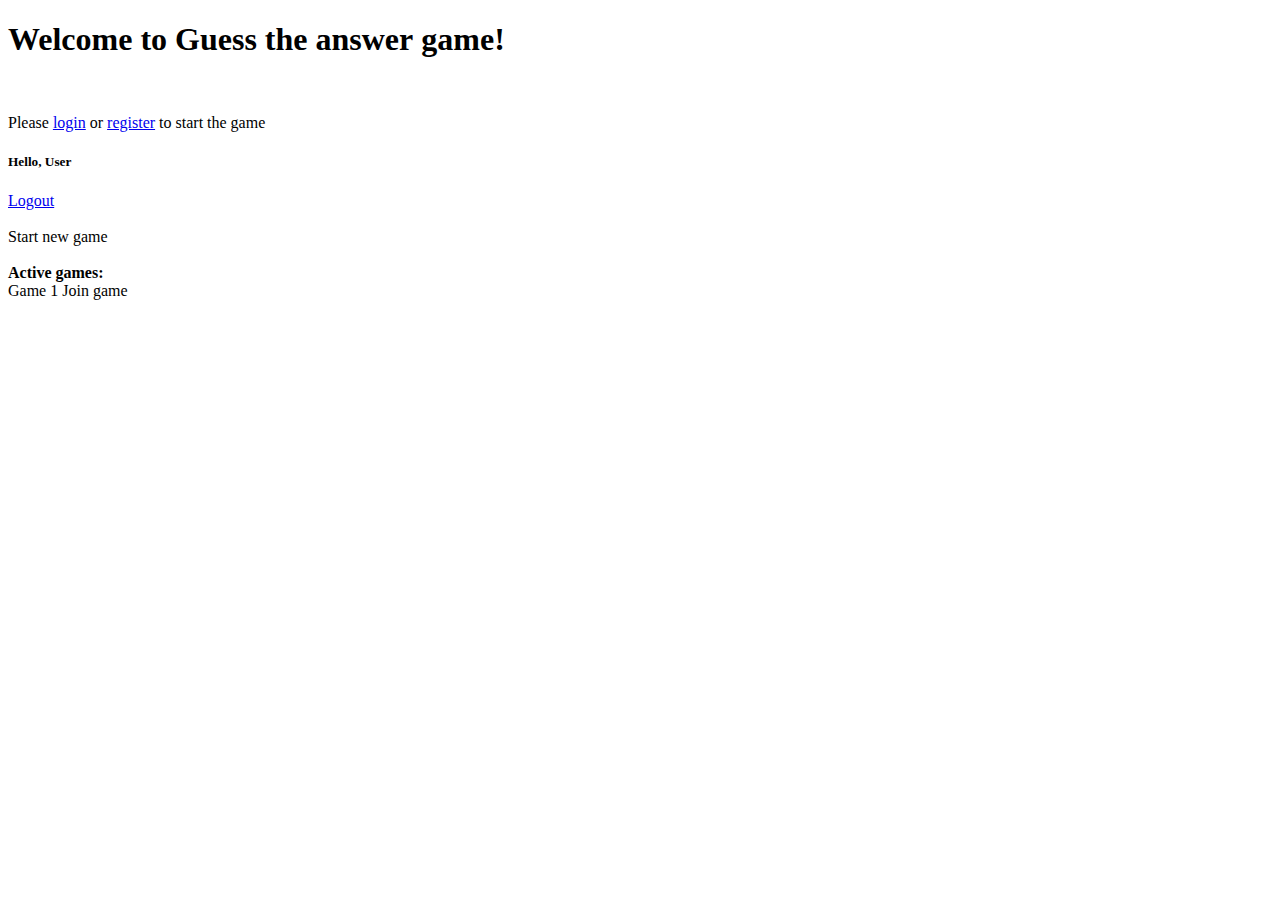
<file: src/main/resources/templates/index.html>
<!DOCTYPE html>
<html xmlns:th="http://www.thymeleaf.org" xmlns:sec="http://www.w3.org/1999/xhtml">
<head th:replace="header :: head('Welcome to \'Guess the answer\' game')">
    <meta charset="UTF-8"/>
</head>
<body>
<div class="container standard-page-container">
    <div class="row justify-content-md-center">
        <div class="col-8">
            <h1 class="welcome"> Welcome to <strong>Guess the answer</strong> game!</h1>

            <br>

            <div sec:authorize="!isAuthenticated()">
                <p>Please <a href="/login" class="btn btn-primary btn-sm">login</a> or <a href="/registration" class="btn btn-primary btn-sm">register</a> to start the game</p>
            </div>

            <div sec:authorize="isAuthenticated()">
                <div class="container">
                    <div class="row">
                        <h5 class="user">Hello, <span th:text="${#authentication.name}">User</span></h5>
                        <a href="/logout" class="btn btn-primary btn-sm">Logout</a>
                    </div>
                </div>

                <br/>

                <div class="container">
                    <div class="row">
                        <a th:href="@{/game/create}" class="btn btn-primary">Start new game</a>
                    </div>
                </div>

                <br/>
                <span><strong>Active games:</strong></span>
                <div th:each="game: ${activeGames}">
                    <span th:text="'Game ' + ${game.id}">Game 1</span>
                    <a class="btn btn-sm btn-primary" th:href="@{/game/{gameId}/join(gameId=${game.id})}">Join game</a>
                </div>
            </div>
        </div>
    </div>
</div>
</body>
</html>
</file>
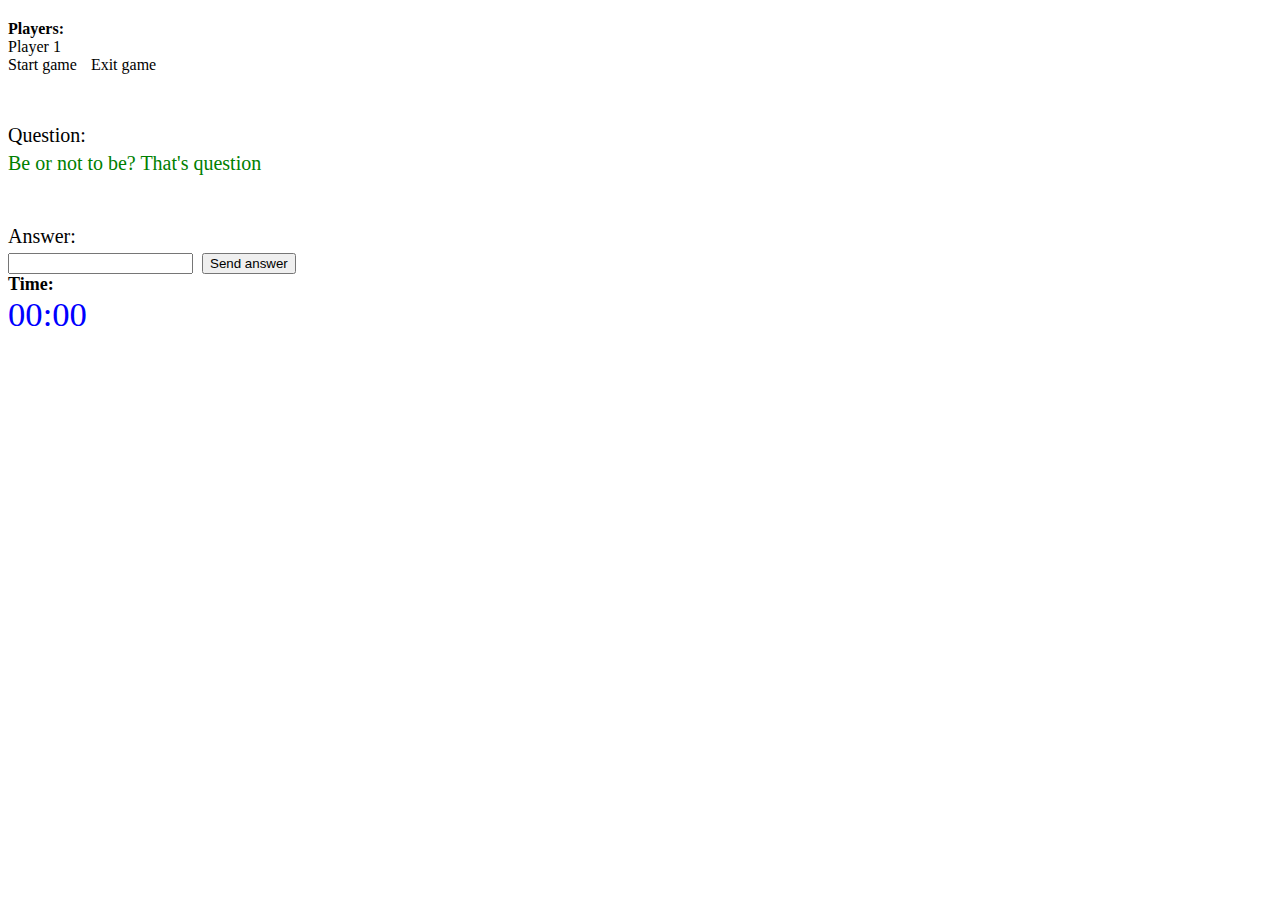
<file: src/main/resources/templates/game.html>
<!DOCTYPE html>
<html xmlns:th="http://www.thymeleaf.org">
<head th:replace="header :: head('Game')">
    <meta charset="UTF-8"/>
    <link rel="stylesheet" href="https://maxcdn.bootstrapcdn.com/bootstrap/4.0.0-beta.2/css/bootstrap.min.css"
          integrity="sha384-PsH8R72JQ3SOdhVi3uxftmaW6Vc51MKb0q5P2rRUpPvrszuE4W1povHYgTpBfshb" crossorigin="anonymous"/>
    <script src="https://maxcdn.bootstrapcdn.com/bootstrap/4.0.0-beta.2/js/bootstrap.min.js"
            integrity="sha384-alpBpkh1PFOepccYVYDB4do5UnbKysX5WZXm3XxPqe5iKTfUKjNkCk9SaVuEZflJ"
            crossorigin="anonymous"></script>
    <link rel="stylesheet" href="../static/main.css"/>
</head>
<body>
<div class="container standard-page-container">
    <div class="row justify-content-md-center">
        <div class="col col-2 players">
            <div><strong>Players:</strong></div>
            <div th:each="player: ${game.players}">
                <span th:text="${player.username}">Player 1</span>
            </div>
        </div>
        <div class="col col-6 game">
            <div class="row">
                <a th:href="@{/game/{gameId}/start(gameId=${game.id})}" id="btnStart" class="btn btn-lg btn-success" th:classappend="${game.isStarted() ? 'disabled': ''}">Start game</a>
                <a th:href="@{/game/{gameId}/exit(gameId=${game.id})}" id="btnExit" class="btn btn-lg btn-secondary">Exit game</a>
                <!--<a th:href="@{/game/{gameId}/exit(gameId=${game.id})}" id="btnExit" class="btn btn-lg btn-secondary" th:classappend="${game.isStarted() && (!game.isFinished()) ? 'disabled': ''}">Exit game</a>-->
            </div>
            <div class="row question" th:if="${game.isStarted()}">
                <div class="col">
                    <div class="row question-label">Question:</div>
                    <div class="row question-text" th:text="${game.question.question}">Be or not to be? That's question</div>
                </div>
            </div>
            <div class="row answer" th:if="${game.isStarted()}">
                <div class="col">
                    <div class="row answer-label">Answer:</div>
                    <div class="row answer-text">
                        <input type="text" id="answer">
                        <input type="button" id="btnSend" class="btn btn-lg btn-primary" value="Send answer">
                    </div>
                </div>
            </div>
        </div>
        <div class="col col-1 time">
            <div class="time-label"><strong>Time:</strong></div>
            <div class="time-text">00:00</div>
        </div>
    </div>
</div>

<script th:inline="javascript">
    var timer;

    /*<![CDATA[*/
    var gameStateUrl = /*[[@{/game/{gameId}/getState(gameId=${game.id})}]]*/ 'gameStateUrl';
    var checkAnswerUrl = /*[[@{/game/{gameId}/checkAnswer(gameId=${game.id})}]]*/ 'checkAnswerUrl';
    var playerName = /*[[${#authentication.name}]]*/ '';
    var gameStarted = /*[[${game.isStarted()}]]*/ false;
    /*]]>*/

    $(document).ready(
        function(){
            console.log('ready');
            startTimer();
        }
    );

    function startTimer(){
        timer = setInterval(function(){
            updateData();
        }, 1000);
    }

    function updateData() {
        $.get( gameStateUrl )
            .done(function( data ) {
                //alert( "Data Loaded: " + data );
                console.log(data);
                
                if (!gameStarted){
                    if (data.started){
                        location.reload();
                    }
                } 
                
                if (data.finished){
                    finishGame(data);
                } 

                $(".time-text").text(data.time);
            });
    }

    $('#btnSend').click(function() {
        var answer = $('#answer').val();
        $.get( checkAnswerUrl + '?answer=' + answer)
            .done(function( data ) {
                console.log(data);
                
                if (data.finished){
                    finishGame(data);
                } else {
                    alert('Wrong answer! Try again.');
                }

                $(".time-text").text(data.time);
            });
    });
    
    function finishGame(data) {
        clearInterval(timer);

        if (data.winnerName === playerName){
            alert('Congratulations! You won!!!');
        } else {
            alert('Sorry! Player ' + data.winnerName + ' won!!!');
        }

        $('#btnSend').attr('disabled', 'disabled');
        //$('#btnExit').removeClass('disabled');
    }

</script>

</body>
</html>
</file>
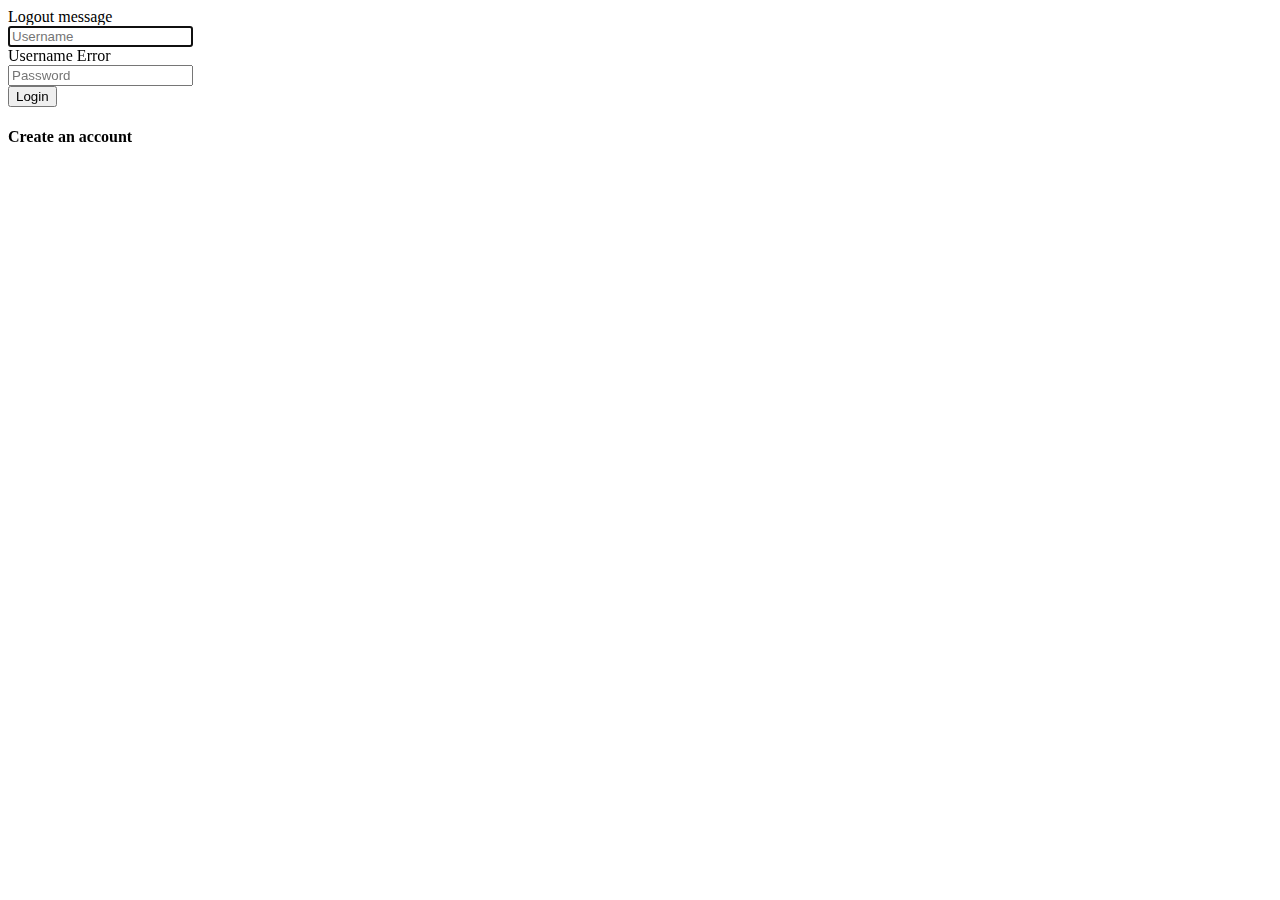
<file: src/main/resources/templates/login.html>
<!DOCTYPE html>
<html xmlns:th="http://www.thymeleaf.org">
<head th:replace="header :: head('Login')">
    <meta charset="UTF-8"/>
</head>
<body>
<div class="container standard-page-container">
    <div class="row justify-content-md-center">
        <div class="col-6">

            <form th:action="@{/login}" method="post">
                <div class="alert alert-success mb-1" role="alert" th:if="${message} != null" th:text="${message}">Logout message</div>
                <div class="form-group">
                    <input type="text" name="username" class="form-control" placeholder="Username" autofocus="true"/>
                    <div class="alert alert-danger my-1" role="alert" th:if="${error} != null" th:text="${error}">Username Error</div>
                </div>
                <div class="form-group $(status.error ? 'has-error' : '')">
                    <input type="password" name="password" class="form-control" placeholder="Password"/>
                </div>

                <button class="btn btn-lg btn-primary btn-block" type="submit">Login</button>
                <h4 class="text-center"><a th:href="@{/registration}">Create an account</a></h4>
            </form>

        </div>
    </div>
</div>
</body>
</html>
</file>
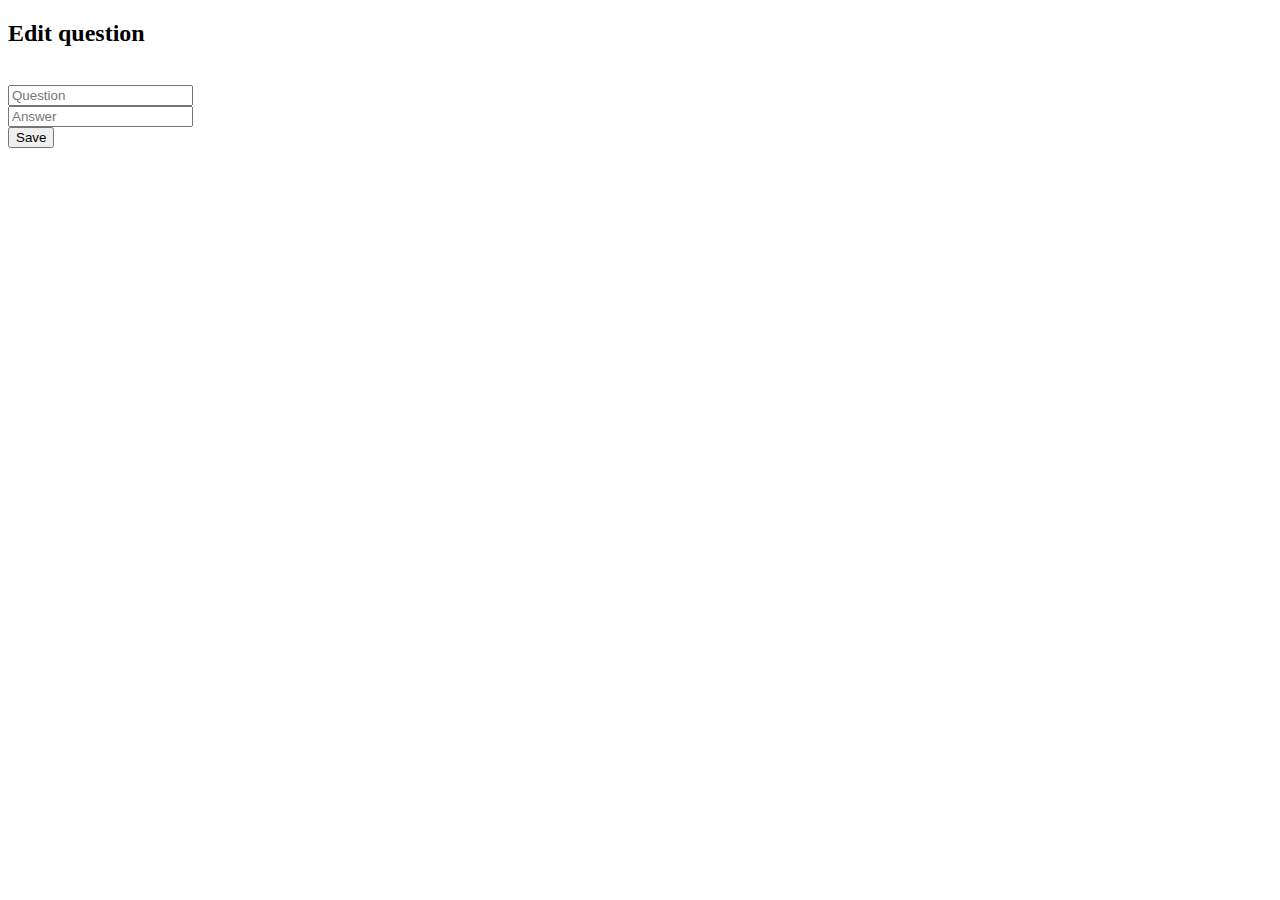
<file: src/main/resources/templates/question.html>
<!DOCTYPE html>
<html xmlns:th="http://www.thymeleaf.org">
<head>
    <title>Edit question</title>
    <meta charset="UTF-8"/>
</head>
<body>

<div class="container-fluid standard-page-container">
    <h2 th:text="${gameQuestion.id} != null ? 'Edit question' : 'Add new question'">Edit question</h2>
    <br>
    <form th:action="${gameQuestion.id} != null ? @{/admin/question/edit/{questionId}(questionId=${gameQuestion.id})} : @{/admin/question/add}" th:object="${gameQuestion}" method="post">
        <input type="hidden" th:field="*{id}"/>
        <div class="form-group">
            <input type="text" th:field="*{question}" class="form-control" placeholder="Question"/>
        </div>
        <div class="form-group">
            <input type="text" th:field="*{answer}" class="form-control" placeholder="Answer"/>
        </div>
        <input type="submit" value="Save"/>
    </form>
</div>

</body>
</html>
</file>
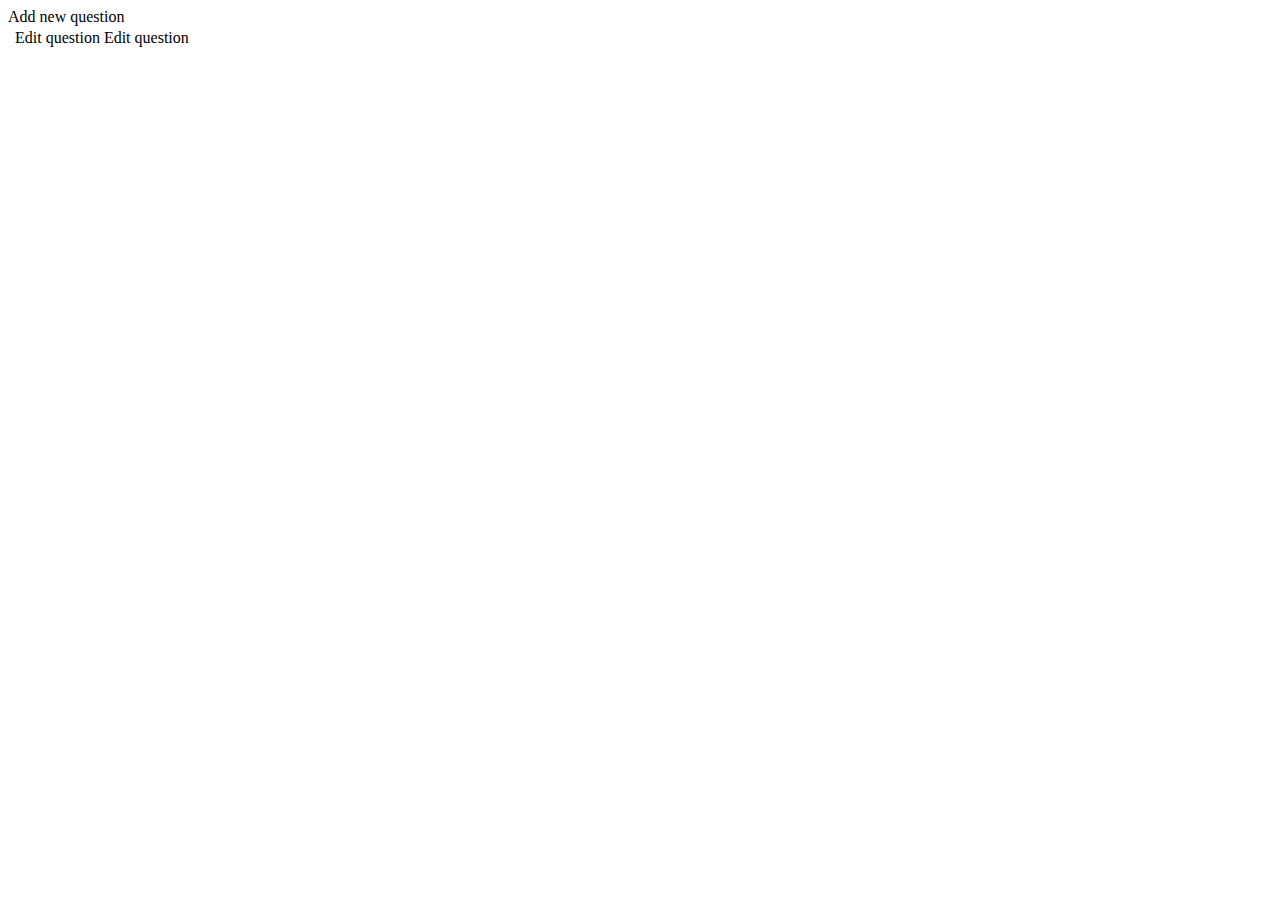
<file: src/main/resources/templates/questions.html>
<!DOCTYPE html>
<html xmlns:th="http://www.thymeleaf.org">
<head>
    <title>Questions</title>
    <meta charset="UTF-8"/>
</head>
<body>
<a th:href="@{/admin/question/add}">Add new question</a>
<div class="container-fluid tasks-table-body">
    <div class="col-12 col-md-9 col-xl-8 py-md-3 pl-md-5 bd-content justify-content-center">
        <table class="table table-sm table-hover">
            <tbody>
                <tr th:each="question: ${questions}">
                    <td>
                        <span th:value="${question.id}"></span>
                    </td>
                    <td>
                        <a th:text="${question.question}" th:href="@{/admin/question/edit/{questionId}(questionId=${question.id})}">Edit question</a>
                    </td>
                    <td>
                        <a th:text="${question.answer}" th:href="@{/admin/question/edit/{questionId}(questionId=${question.id})}">Edit question</a>
                    </td>
                </tr>
            </tbody>
        </table>
    </div>
</div>
</body>
</html>
</file>
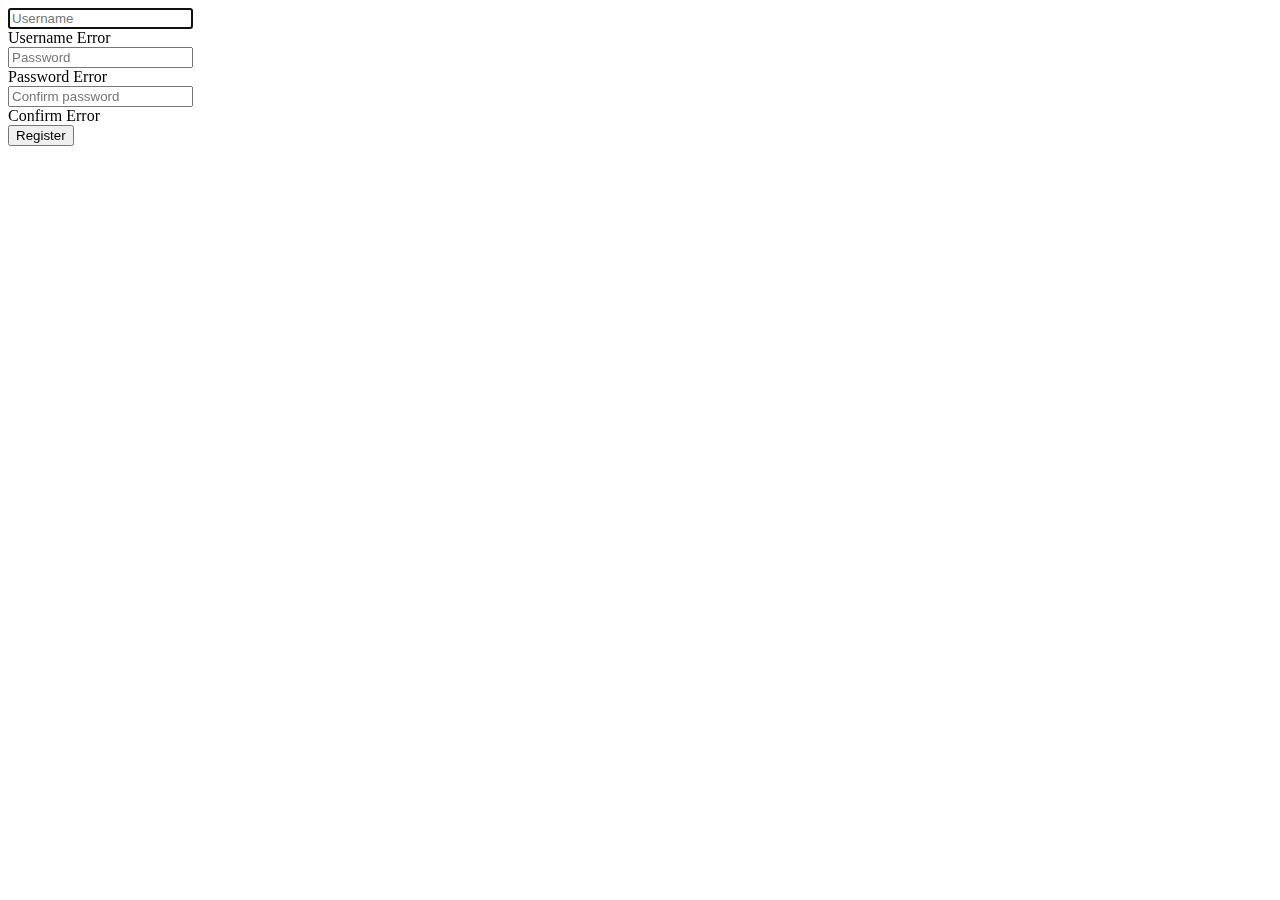
<file: src/main/resources/templates/registration.html>
<!DOCTYPE html>
<html xmlns:th="http://www.thymeleaf.org">
<head th:replace="header :: head('Registration')">
    <meta charset="UTF-8"/>
</head>
<body>
<div class="container standard-page-container">
    <div class="row justify-content-md-center">
        <div class="col-6">

            <form th:action="@{/registration}" th:object="${userForm}" method="post">
                <div class="form-group $(status.error ? 'has-error' : '')">
                    <input type="text" th:field="*{username}" class="form-control" placeholder="Username" autofocus="true"/>
                    <div class="alert alert-danger" role="alert" th:if="${#fields.hasErrors('username')}" th:errors="*{username}">Username Error</div>
                </div>
                <div class="form-group $(status.error ? 'has-error' : '')">
                    <input type="password" th:field="*{password}" class="form-control" placeholder="Password"/>
                    <div class="alert alert-danger" role="alert" th:if="${#fields.hasErrors('password')}" th:errors="*{password}">Password Error</div>
                </div>
                <div class="form-group $(status.error ? 'has-error' : '')">
                    <input type="password" th:field="*{confirmPassword}" class="form-control" placeholder="Confirm password"/>
                    <div class="alert alert-danger" role="alert" th:if="${#fields.hasErrors('confirmPassword')}" th:errors="*{confirmPassword}">Confirm Error</div>
                </div>

                <button class="btn btn-lg btn-primary btn-block" type="submit">Register</button>
            </form>

        </div>
    </div>
</div>
</body>
</html>
</file>
<file: src/main/resources/static/main.css>
.welcome > strong {
    color: blue;
}

h5.user {
    margin-right: 10px;
}

a#btnStart {
    margin-right: 10px;
}

a.disabled {
    pointer-events: none;
    cursor: default;
}

.standard-page-container {
    margin-top: 20px;
}

.time-label {
    font-size: large;
}

.time-text {
    font-size: 26pt;
    color: blue;
}

.row .question {
    margin-top: 50px;
}

.question-label {
    font-size: 15pt;
}

.question-text {
    font-size: 15pt;
    margin-top: 5px;
    color: green;
}

.row .answer {
    margin-top: 50px;
}

.answer-label {
    font-size: 15pt;
}

.answer-text {
    margin-top: 5px;
}

input#btnSend {
    margin-left: 5px;
}
</file>
